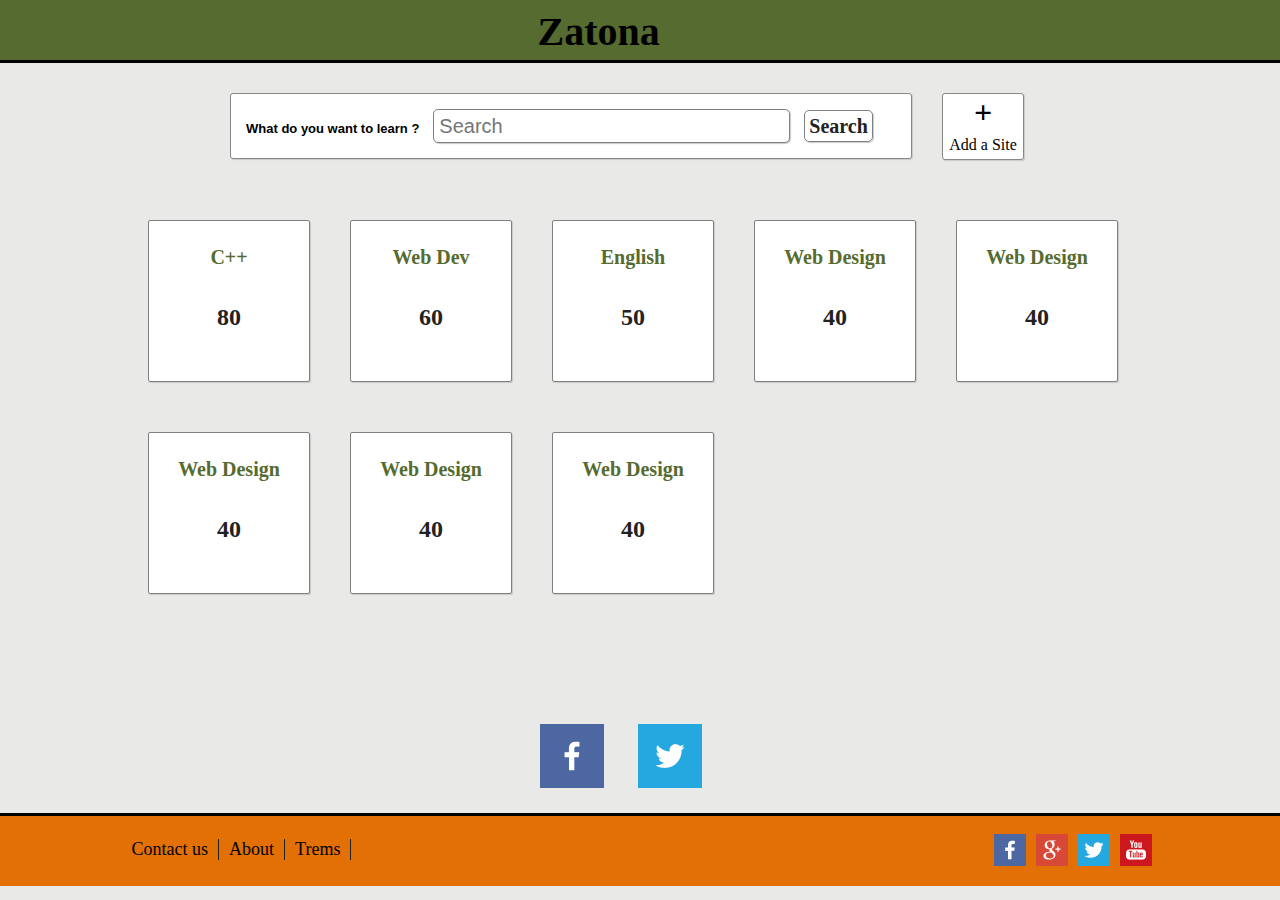
<file: Index.html>
<!DOCTYPE html>
<html>
<head>
    <meta http-equiv="Content-Type" content="text/html; charset=utf-8">
    <title>Za2na</title>
    <link href="_css/main.css" rel="stylesheet" type="text/css">
    <script src="main.js"></script>
</head>

<body>
<div id="header">
    <a id="logo" href="index.html">Zatona</a>
</div>

<button id="closeadd" onclick="closeadd()">X</button>
<div id="add"></div>

<div id="wrapper">
	
	<div id="searchbox">
		<div id="search">
			<p>What do you want to learn ?</p>
			<input type="text" placeholder="Search">
			<a href="#">Search</a>
		</div>
		
		<a href="#" onclick="add()"><div id="addsite">
			<h1>+</h1>
			<p>Add a Site</p>
		</div></a>
	</div>
	
	<ul id="subjectlist">
		<a href="subject.html"><li id="subjectbox">
			<h2 id="subtitle">C++</h2>
			<h2 id="subnum">80</h2>
		</li></a>
		
		<a href="subject.html"><li id="subjectbox">
			<h2 id="subtitle">Web Dev</h2>
			<h2 id="subnum">60</h2>
		</li></a>
		
		<a href="subject.html"><li id="subjectbox">
			<h2 id="subtitle">English</h2>
			<h2 id="subnum">50</h2>
		</li></a>
		
		<a href="subject.html"><li id="subjectbox">
			<h2 id="subtitle">Web Design</h2>
			<h2 id="subnum">40</h2>
		</li></a>
		
		<a href="subject.html"><li id="subjectbox">
			<h2 id="subtitle">Web Design</h2>
			<h2 id="subnum">40</h2>
		</li></a>
		
		<a href="subject.html"><li id="subjectbox">
			<h2 id="subtitle">Web Design</h2>
			<h2 id="subnum">40</h2>
		</li></a>
		
		<a href="subject.html"><li id="subjectbox">
			<h2 id="subtitle">Web Design</h2>
			<h2 id="subnum">40</h2>
		</li></a>
		
		<a href="subject.html"><li id="subjectbox">
			<h2 id="subtitle">Web Design</h2>
			<h2 id="subnum">40</h2>
		</li></a>
	</ul>
	
	<div id="share">
		<a href="#"><img src="images/socialicons/facebookshare.png"/></a>
		<a href="#"><img src="images/socialicons/twittershare.png"/></a>
	</div>

</div>

        
<div id="footer">
	<ul id="footernav">
		<li><a href="#">Contact us</a></li>
		<li><a href="#">About</a></li>
		<li><a href="#">Trems</a></li>
	</ul>
	
	<ul id="footersocialicons">
		<li><a href="#"><img src="images/socialicons/facebook.png"/></a></li>
		<li><a href="#"><img src="images/socialicons/googleplus.png"/></a></li>
		<li><a href="#"><img src="images/socialicons/twitter.png"/></a></li>
		<li><a href="#"><img src="images/socialicons/youtube.png"/></a></li>
	</ul>
</div>

</body>
</html>
</file>
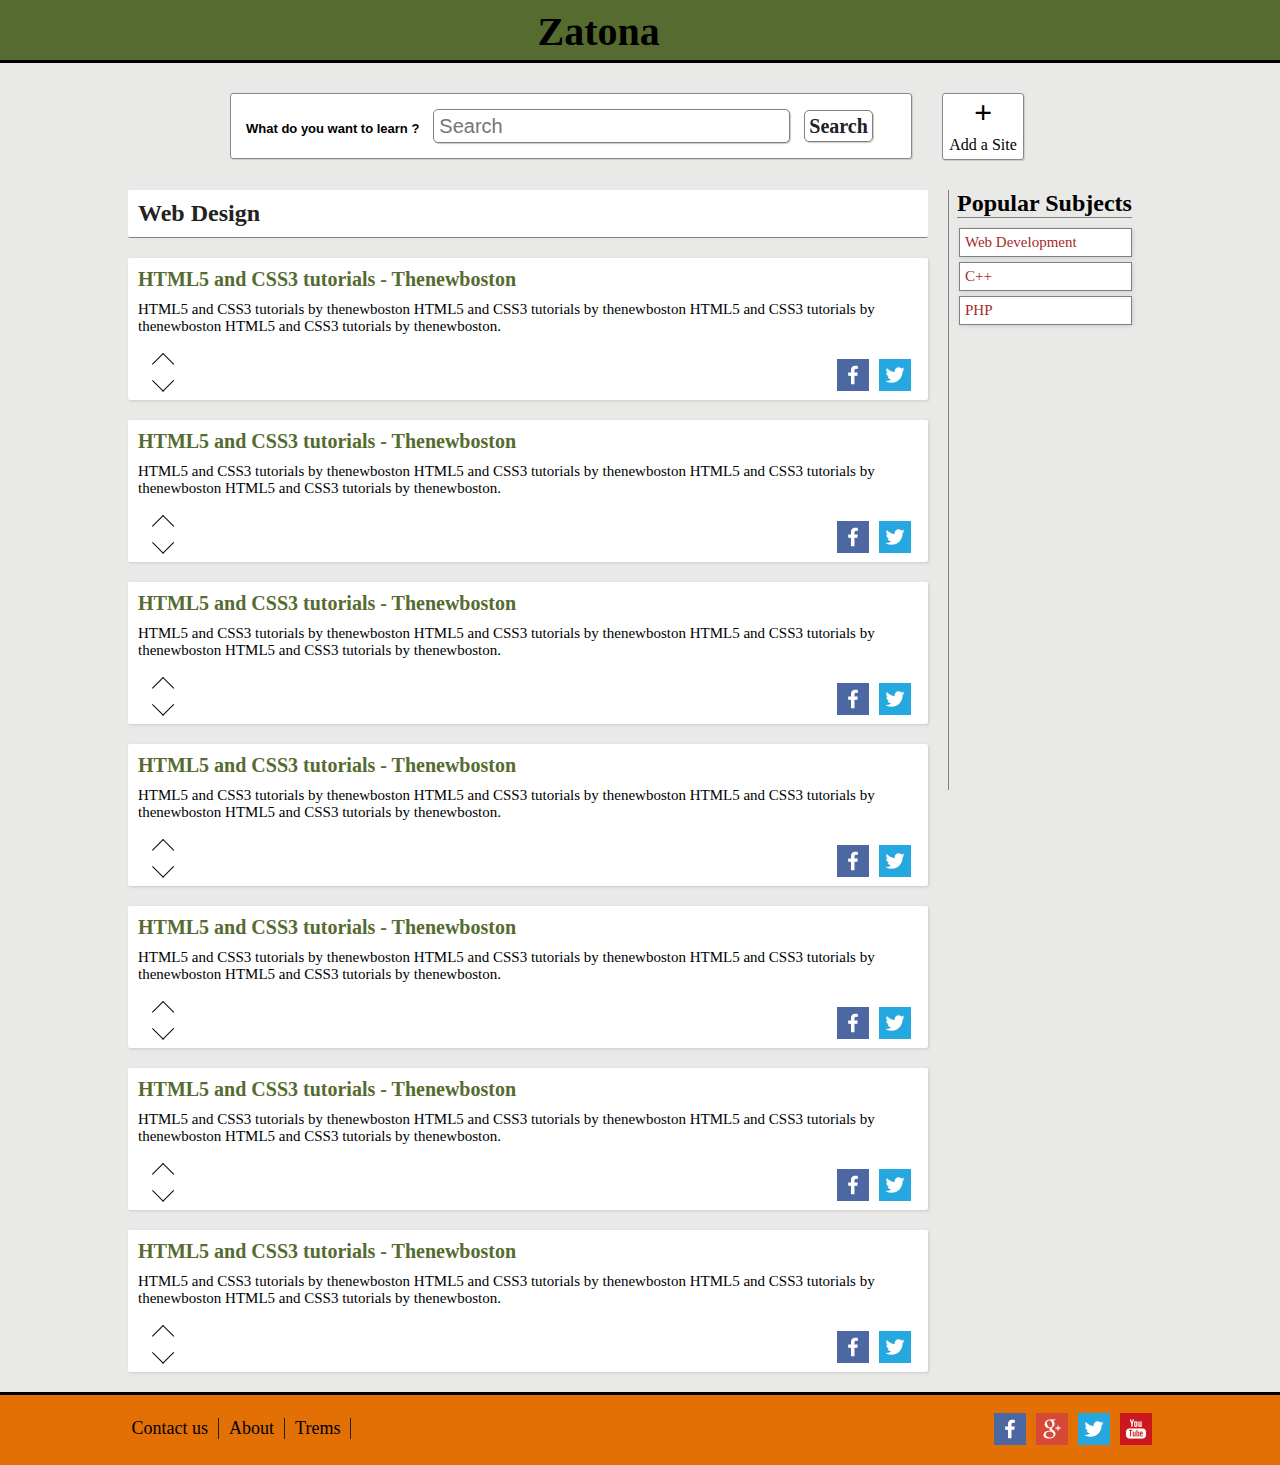
<file: subject.html>
﻿<!DOCTYPE html>
<html>
<head>
    <meta http-equiv="Content-Type" content="text/html; charset=utf-8">
    <title>Za2na</title>
    <link href="_css/main.css" rel="stylesheet" type="text/css">
    <script src="main.js"></script>
</head>

<body>
<div id="header">
    <a id="logo" href="index.html">Zatona</a>
</div>

<button id="closeadd" onclick="closeadd()">X</button>
<div id="add"></div>

<div id="wrapper">
	
	<div id="searchbox">
		<div id="search">
			<p>What do you want to learn ?</p>
			<input type="text" placeholder="Search">
			<a href="#">Search</a>
		</div>
		
		<a href="#" onclick="add()"><div id="addsite">
			<h1>+</h1>
			<p>Add a Site</p>
		</div></a>
	</div>
	
	
	<div id="subject">
			<h2>Web Design</h2>
		</div>
	
	<div id="res">
		<a id="title" href="https://www.youtube.com/watch?v=Mp0f0zTPLec">HTML5 and CSS3 tutorials - Thenewboston</a>
		<p>HTML5 and CSS3 tutorials by thenewboston HTML5 and CSS3 tutorials by thenewboston HTML5 and CSS3 tutorials by thenewboston HTML5 and CSS3 tutorials by thenewboston.</p>
		<a id="up" href="#"><img src="images/socialicons/uparrow.png"/></a>
		<a id="down" href="#"><img src="images/socialicons/downarrow.png"/></a>
		<a id="tweet" href="#"><img src="images/socialicons/twitter.png"/></a>
		<a id="fbshare" href="#"><img src="images/socialicons/facebook.png"/></a>
	</div>
	
	<div id="res">
		<a id="title" href="https://www.youtube.com/watch?v=Mp0f0zTPLec">HTML5 and CSS3 tutorials - Thenewboston</a>
		<p>HTML5 and CSS3 tutorials by thenewboston HTML5 and CSS3 tutorials by thenewboston HTML5 and CSS3 tutorials by thenewboston HTML5 and CSS3 tutorials by thenewboston.</p>
		<a id="up" href="#"><img src="images/socialicons/uparrow.png"/></a>
		<a id="down" href="#"><img src="images/socialicons/downarrow.png"/></a>
		<a id="tweet" href="#"><img src="images/socialicons/twitter.png"/></a>
		<a id="fbshare" href="#"><img src="images/socialicons/facebook.png"/></a>
	</div>
	
	<div id="res">
		<a id="title" href="https://www.youtube.com/watch?v=Mp0f0zTPLec">HTML5 and CSS3 tutorials - Thenewboston</a>
		<p>HTML5 and CSS3 tutorials by thenewboston HTML5 and CSS3 tutorials by thenewboston HTML5 and CSS3 tutorials by thenewboston HTML5 and CSS3 tutorials by thenewboston.</p>
		<a id="up" href="#"><img src="images/socialicons/uparrow.png"/></a>
		<a id="down" href="#"><img src="images/socialicons/downarrow.png"/></a>
		<a id="tweet" href="#"><img src="images/socialicons/twitter.png"/></a>
		<a id="fbshare" href="#"><img src="images/socialicons/facebook.png"/></a>
	</div>
	
	<div id="res">
		<a id="title" href="https://www.youtube.com/watch?v=Mp0f0zTPLec">HTML5 and CSS3 tutorials - Thenewboston</a>
		<p>HTML5 and CSS3 tutorials by thenewboston HTML5 and CSS3 tutorials by thenewboston HTML5 and CSS3 tutorials by thenewboston HTML5 and CSS3 tutorials by thenewboston.</p>
		<a id="up" href="#"><img src="images/socialicons/uparrow.png"/></a>
		<a id="down" href="#"><img src="images/socialicons/downarrow.png"/></a>
		<a id="tweet" href="#"><img src="images/socialicons/twitter.png"/></a>
		<a id="fbshare" href="#"><img src="images/socialicons/facebook.png"/></a>
	</div>
	
	<div id="res">
		<a id="title" href="https://www.youtube.com/watch?v=Mp0f0zTPLec">HTML5 and CSS3 tutorials - Thenewboston</a>
		<p>HTML5 and CSS3 tutorials by thenewboston HTML5 and CSS3 tutorials by thenewboston HTML5 and CSS3 tutorials by thenewboston HTML5 and CSS3 tutorials by thenewboston.</p>
		<a id="up" href="#"><img src="images/socialicons/uparrow.png"/></a>
		<a id="down" href="#"><img src="images/socialicons/downarrow.png"/></a>
		<a id="tweet" href="#"><img src="images/socialicons/twitter.png"/></a>
		<a id="fbshare" href="#"><img src="images/socialicons/facebook.png"/></a>
	</div>
	
	<div id="res">
		<a id="title" href="https://www.youtube.com/watch?v=Mp0f0zTPLec">HTML5 and CSS3 tutorials - Thenewboston</a>
		<p>HTML5 and CSS3 tutorials by thenewboston HTML5 and CSS3 tutorials by thenewboston HTML5 and CSS3 tutorials by thenewboston HTML5 and CSS3 tutorials by thenewboston.</p>
		<a id="up" href="#"><img src="images/socialicons/uparrow.png"/></a>
		<a id="down" href="#"><img src="images/socialicons/downarrow.png"/></a>
		<a id="tweet" href="#"><img src="images/socialicons/twitter.png"/></a>
		<a id="fbshare" href="#"><img src="images/socialicons/facebook.png"/></a>
	</div>
	
	<div id="res">
		<a id="title" href="https://www.youtube.com/watch?v=Mp0f0zTPLec">HTML5 and CSS3 tutorials - Thenewboston</a>
		<p>HTML5 and CSS3 tutorials by thenewboston HTML5 and CSS3 tutorials by thenewboston HTML5 and CSS3 tutorials by thenewboston HTML5 and CSS3 tutorials by thenewboston.</p>
		<a id="up" href="#"><img src="images/socialicons/uparrow.png"/></a>
		<a id="down" href="#"><img src="images/socialicons/downarrow.png"/></a>
		<a id="tweet" href="#"><img src="images/socialicons/twitter.png"/></a>
		<a id="fbshare" href="#"><img src="images/socialicons/facebook.png"/></a>
	</div>
	
	
	
	<div id="rightsection">
		<h2>Popular Subjects</h2>
		<a href="#">Web Development</a>
		<a href="#">C++</a>
		<a href="#">PHP</a>
	</div>

</div>

        
<div id="footer">
	<ul id="footernav">
		<li><a href="#">Contact us</a></li>
		<li><a href="#">About</a></li>
		<li><a href="#">Trems</a></li>
	</ul>
	
	<ul id="footersocialicons">
		<li><a href="#"><img src="images/socialicons/facebook.png"/></a></li>
		<li><a href="#"><img src="images/socialicons/googleplus.png"/></a></li>
		<li><a href="#"><img src="images/socialicons/twitter.png"/></a></li>
		<li><a href="#"><img src="images/socialicons/youtube.png"/></a></li>
	</ul>
</div>

</body>
</html>
</file>
<file: _css/main.css>
*{
	margin:0px;
	padding:0px;
}

body{
	background-color: #e9eae8;
}

#header{
	height: 60px;
	background-color: #556B2F;
	border-bottom: 3px solid black;
}

#logo{
	font-family: tahoma;
	font-size: 40px;
	font-weight: bold;
	color: black;
	text-decoration: none;
	display: inline-block;
	margin-left: 42%;
	margin-top: 8px;
}

#wrapper{
	width: 80%;
	margin: 0px auto;
	min-width: 600px;
	min-height: 700px;
	padding-bottom: 20px;
}

#searchbox{
	width: 820px;
	margin: 30px auto;
}

#search{
	width: 650px;
	padding: 15px;
	float: left;
	background-color: white;
	border: 1px solid #888888;
	border-radius: 3px;
	box-shadow: 1px 1px 1px #ccc9c9;
}

#search  p{
	display: inline;
	font-family: arial;
	font-weight: bold;
	font-size: 13px;
}

#search input{
	width: 350px;
	height: 32px;
	margin-left: 10px;
	font-family: arial;
	font-size: 20px;
	padding-left: 5px;
	border: 1px solid gray;
	border-radius: 5px;
	box-shadow: 1px 1px 1px #ccc9c9;
}

#search  a{
	font-family: tahoma;
	font-size: 20px;
	font-weight: bold;
	color: #222222;
	text-decoration: none;
	padding: 4px;
	margin-left: 10px;
	border: 1px solid gray;
	background-color: white;
	border-radius: 5px;
	box-shadow: 1px 1px 1px #ccc9c9;
}

#addsite{
	width: 80px;
	height: 65px;
	margin-left: 30px;
	text-align: center;
	background-color: white;
	border: 1px solid #888888;
	border-radius: 3px;
	display: inline-block;
	box-shadow: 1px 1px 1px #ccc9c9;
	text-decoration: none;
	color: black;
}

#addsite  p{
	margin-top: 5px;
	font-family: tahoma;
}

/* ======== main wrapper ====== */

#subjectlist{
	list-style-type: none;
	margin-top: 60px;
}

#subjectbox{
	width: 160px;
	height: 160px;
	float: left;
	margin-left: 20px;
	margin-right: 20px;
	margin-bottom: 50px;
	border: 1px solid gray;
	background-color: white;
	border-radius: 2px;
	color: #222222;
	text-align: center;
	box-shadow: 1px 1px 1px #ccc9c9;
}

/*#subjectlist li:nth-child(1){
	background-color:
}*/

#subtitle{
	font-family: tahoma;
	font-weight: bold;
	font-size: 20px;
	margin-top: 25px;
	color: #556B2F;
}

#subnum{
	margin-top: 35px;
}

#share{
	display: block;
	width: 200px;
	height: 64px;
	clear: both;
	margin: 0 auto;
	padding-top: 80px; 
}

#share a:nth-child(2){
	margin-left: 30px;
}

/*=========== end main wrapper ========
			  start add
*/

#add {
	display: none;
	width: 600px;
	height: 400px;
	position: absolute;
	top: 100px;
	left: 25%;
	background-color: white;
	border: 1px solid #666666;
	border-radius: 2px;
	box-shadow: 1px 1px 1px #ccc9c9;
	z-index: 1001;
}

#closeadd{
	display: none;
	text-decoration: none;
	font-family: tahoma;
	font-size: 15px;
	font-weight: bold;
	margin-right: 5px;
	color: #222222;
	position: absolute;
	top: 108px;
	left: 71%;
	background-color: white;
	border: 1px solid #cccccc;
	z-index: 1002;
}

/*=========== end add wrapper ========
			  subject add
*/

#subject{
	width: 780px;
	border-bottom: 1px solid gray;
	background-color: white;
	border-radius: 2px;
	padding: 10px;
	color: #222222;
	margin-top: 20px;
}

#res{
	clear: both;
	width: 800px;
	height: auto;
	margin-top: 20px;
	padding-bottom: 65px;
	background-color: white;
	border-radius: 2px;
	box-shadow: 1px 1px 3px #ccc9c9;
}

#title{
	text-decoration: none;
	font-family: tahoma;
	font-size: 20px;
	font-weight: bold;
	color: #556B2F;
	float: left;
	padding: 10px;
}

#res  p{
	clear: both;
	padding-left: 10px;
	font-family: tahoma;
	font-size: 15px;
}

#up{
	float: left;
	margin-left: 20px;
	margin-top: 15px;
}

#down{
	float: left;
	margin-left: -32px;
	margin-top: 30px;
}

#fbshare {
	margin-top: 24px;
	margin-right: 10px;
	float: right;
	display: block;
	text-decoration: none;
}

#tweet {
	margin-top: 24px;
	margin-right: 17px;
	float: right;
	display: block;
	text-decoration: none;
}

#rightsection{
	position: absolute;
	top: 190px;
	margin-left: 820px;
	min-height: 600px;
	border-left: 1px solid gray;
}

#rightsection  h2{
	margin-left: 8px;
	margin-bottom: 10px;
	border-bottom: 1px solid gray;
}

#rightsection  a{
	margin-left: 10px;
	margin-bottom: 5px;
	font-family: tahoma;
	font-size: 15px;
	color: brown;
	text-decoration: none;
	background-color: white;
	padding: 5px;
	background-color: white;
	border: 1px solid gray;
	box-shadow: 1px 1px 4px #cccccc;
	display: block;
}

#footer{
	height: 70px;
	background-color: #e27004;
	border-top: 3px solid black;
}

#footer > #footernav{
	list-style-type: none;
	float: left;
	margin-left: 9.5%;
	margin-top: 23px;
}

#footer > #footernav > li{
	float: left;
	padding-left: 10px;
	padding-right: 10px;
	border-right: 1px solid #222222;
}

#footer > #footernav > li > a{
	font-family: tahoma;
	font-size: 18px;
	color: black;
	text-decoration: none;
}

#footer > #footersocialicons{
	list-style-type: none;
	float: right;
	margin-top: 18px;
	margin-right: 10%;
}

#footer > #footersocialicons > li{
	float: left;
	padding-left: 10px;
}
</file>
